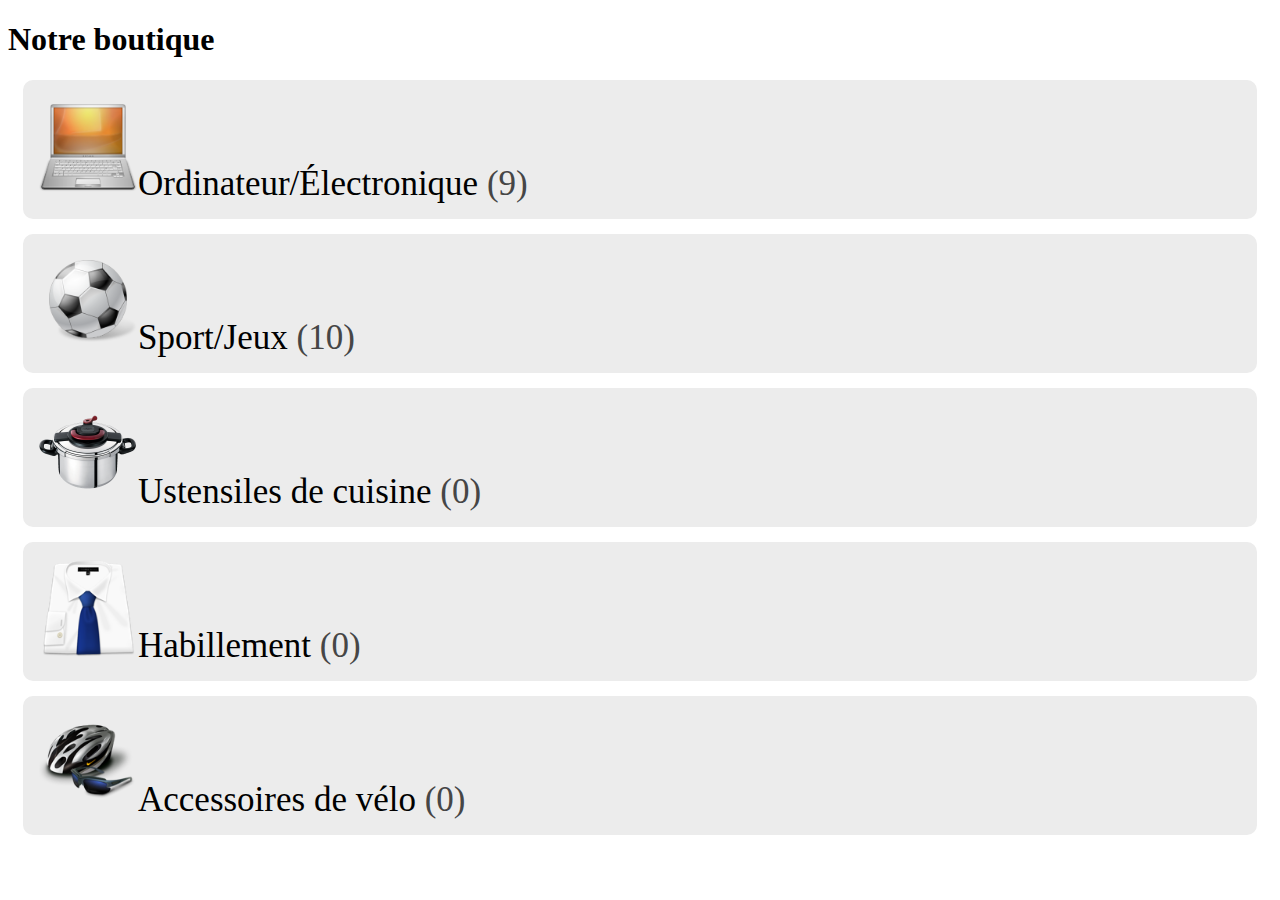
<file: src_Prof/Atelier JQuery - Boutique/index.html>
<!DOCTYPE html>
<html>
<head>
    <title>TP jQuery</title>
    <meta charset="utf-8">
    <script type="text/javascript" src="jQuery_3-1-1.js"></script>
    <script type="text/javascript" src="indexScript.js"></script>
    <link rel="stylesheet" href="style.css">
</head>
	<body>
		<h1>Notre boutique</h1>

		<div id="categoryList"></div>
		
	</body>
</html>
</file>
<file: src_Prof/Atelier JQuery - Boutique/style.css>
.itemDisplayer {
	margin: 15px;
	padding: 15px;
	border-radius: 10px;
	background-color: #ececec;
	font-size: 35px;
}

.stockDisplayer {
	color: #464646;
}

a {
	text-decoration: none;
	color: #000;
}

#articleQuantity {
	width: 50px;
}

#articleDescription, #articleDelivery {
	margin: 15px;
	padding: 15px;
	border-radius: 10px;
	background-color: #ececec;
}
</file>
